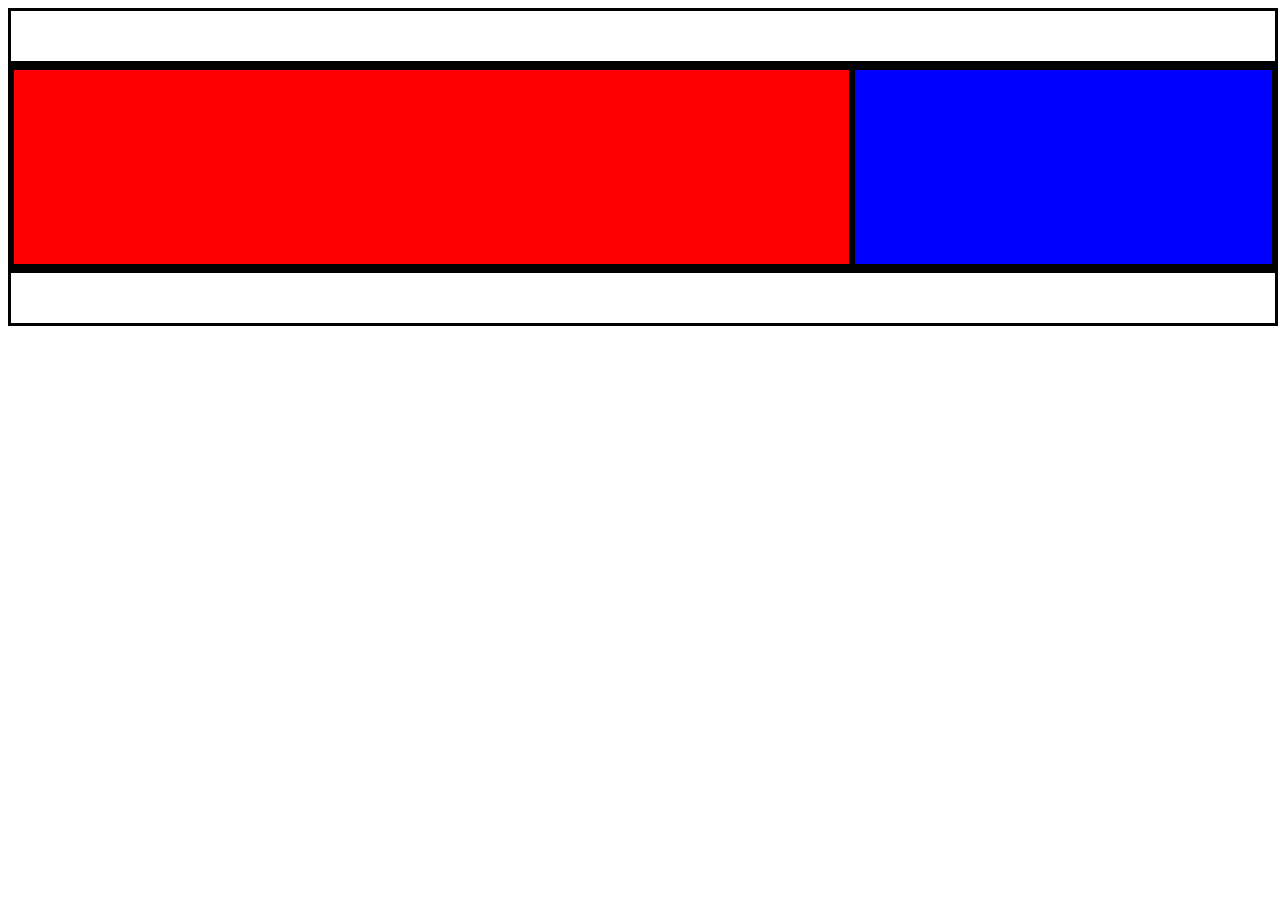
<file: css_basic/index.html>
<!DOCTYPE html>
<html lang="en">
<head>
    <meta charset="UTF-8">
    <meta name="viewport" content="width=device-width, initial-scale=1.0">
    <title>Document</title>
    <link rel="stylesheet" href="styles.css">
</head>
<body class="works_on_smartphone">
    <header>

    </header>
    <main>
        <article>

        </article>
        <aside>

        </aside>

    </main>
    <footer>

    </footer>
    
</body>
</html>
</file>
<file: css_basic/styles.css>
body{
    display: block;
}
main{
    display: flex;
    flex: auto;
    flex-direction: row;
    width:100%;
    height: 200px;
    border: solid;
    border-color: black;
}
article{
    flex: 2;
    overflow-y: auto;
    border: solid;
    border-color: black;
    background-color: red;
}
aside{
    flex: 1;
    overflow-y: auto;
    border: solid;
    border-color: black;
    background-color: blue;
}
header{
    width:100%;
    height: 50px;
    border: solid;
    border-color: black;
}
footer{
    width:100%;
    height: 50px;
    border:solid;
    border-color: black;
}
</file>
